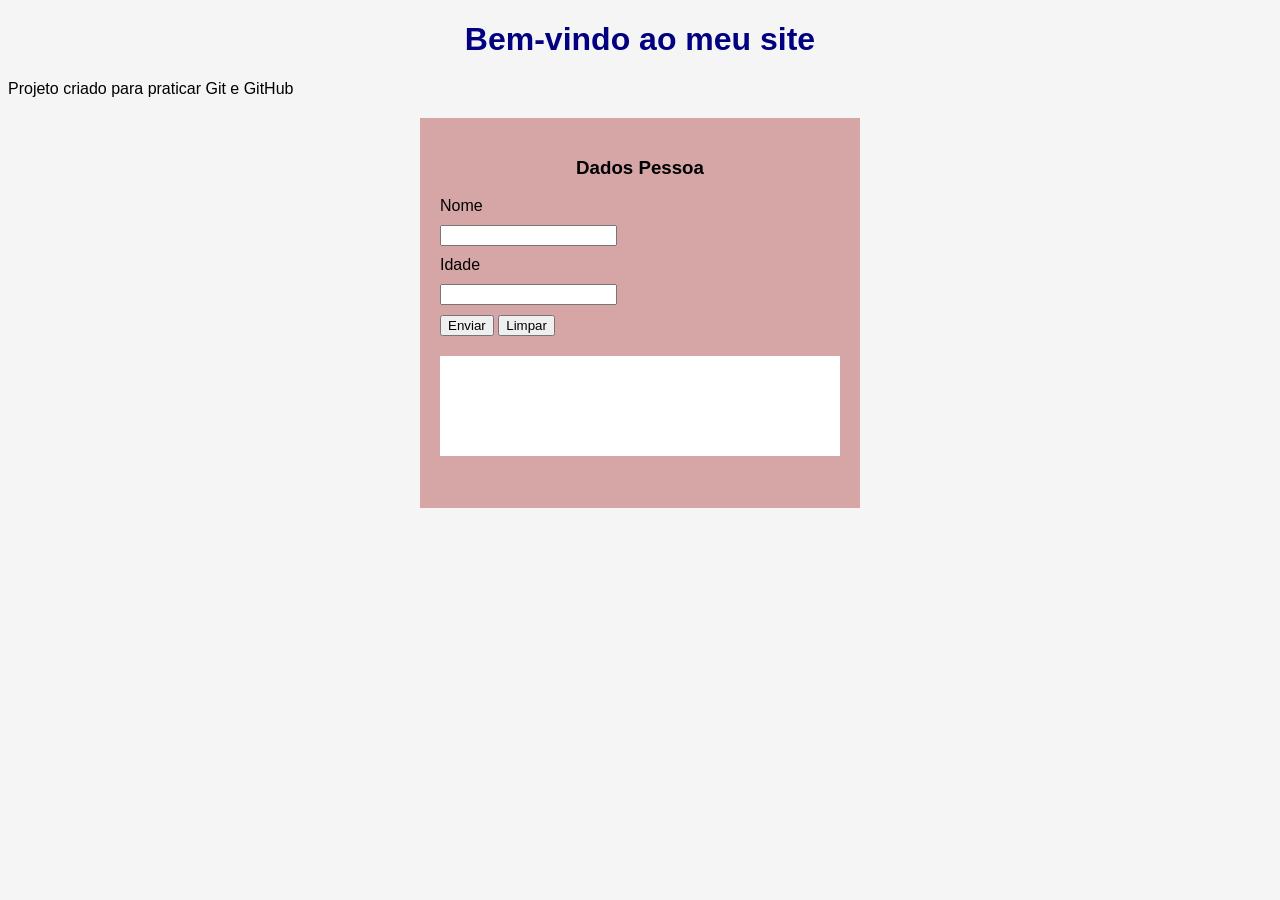
<file: index.html>
<!DOCTYPE html>
<html lang="pt-BR">
<head>
    <meta charset="UTF-8">
    <title>Meu Primeiro Site</title>
    <link rel="stylesheet" href="css/style.css">

    <script src="js/script_idade.js" defer></script>
</head>

<body>
    <h1>Bem-vindo ao meu site</h1>
    <p>Projeto criado para praticar Git e GitHub</p>

     <div id ="div-form">
        <h3>Dados Pessoa</h3>

        <form id="formulario-pessoa">
            <label for="nome">Nome</label>
            <input type="text" name="nome" id="nome">

            <label for="idade">Idade</label>
            <input type="text" name="idade" id="idade">

            <button type="submit">Enviar</button>
            <button type="reset">Limpar</button>
        </form>

        <div id="div-dados">

        </div>
        
     </div>
</body>
</html>
</file>
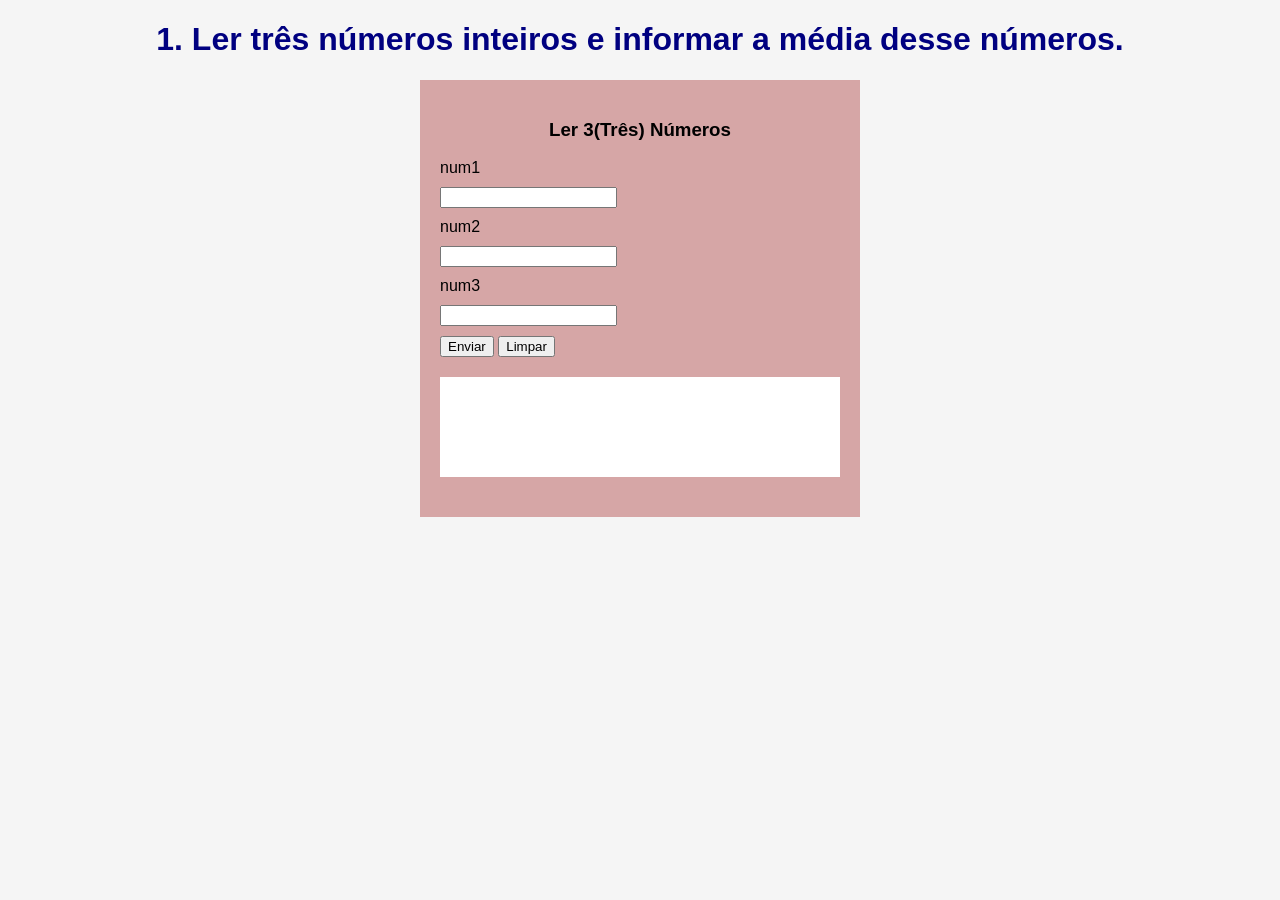
<file: pag_questão01.html>
<!DOCTYPE html>
<html lang="pt-BR">
<head>
    <meta charset="UTF-8">
    <title>Meu Primeiro Site</title>
    <link rel="stylesheet" href="css/style.css">

    <script src="js/scripts_questão01.js" defer></script>
</head>

<body>
    <h1>1. Ler três números inteiros e informar a média desse números.</h1>
    
     <div id ="div-form">
        <h3>Ler 3(Três) Números </h3>

        <form id="formulario-pessoa">
            <label for="num1">num1</label>
            <input type="text" name="num1" id="num1">

            <label for="num2">num2</label>
            <input type="text" name="num2" id="num2">

            <label for="num3">num3</label>
            <input type="text" name="num3" id="num3">

            <button type="submit">Enviar</button>
            <button type="reset">Limpar</button>
        </form>

        <div id="div-dados">

        </div>
        
     </div>
</body>
</html>
</file>
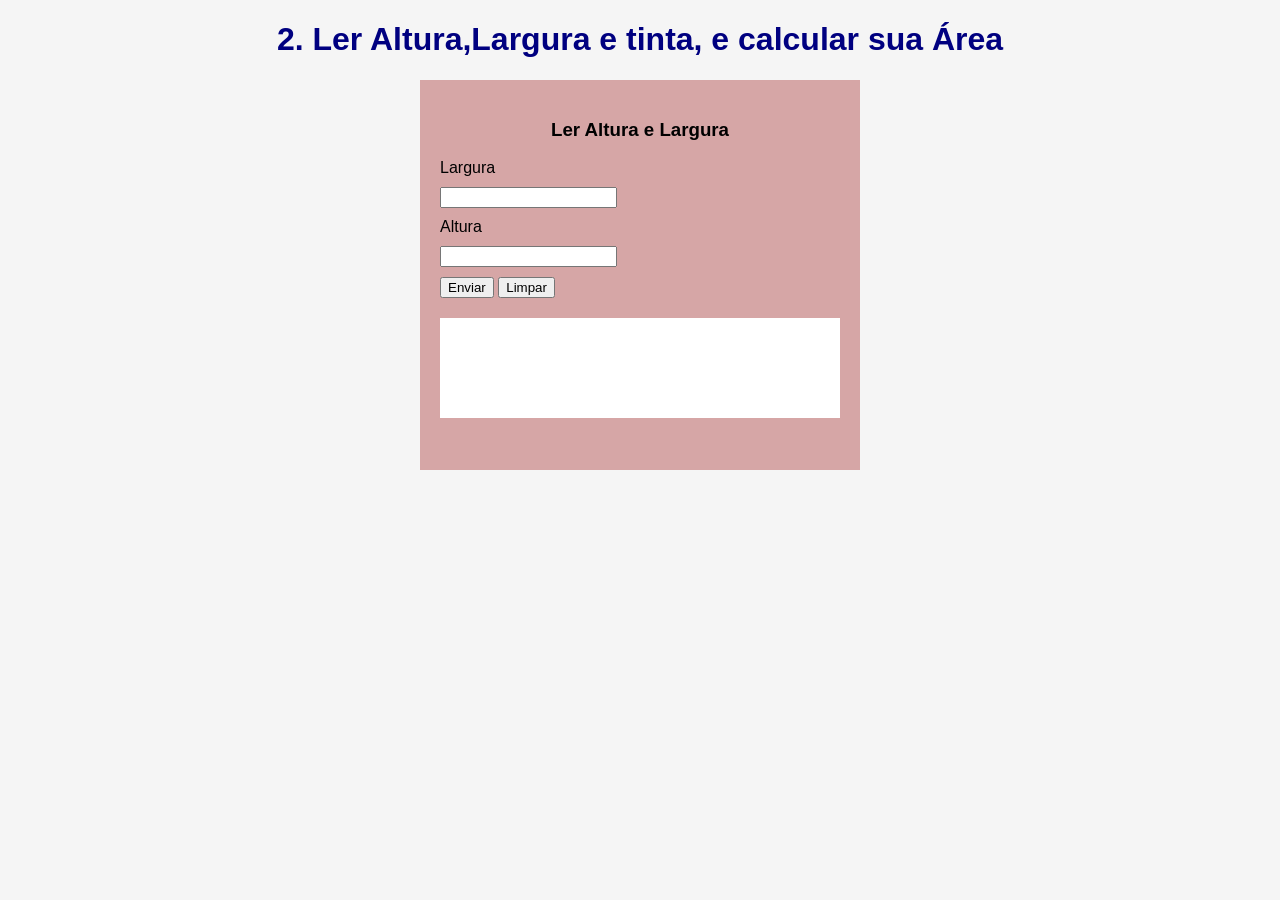
<file: pag_questão02.html>
<!DOCTYPE html>
<html lang="pt-BR">
<head>
    <meta charset="UTF-8">
    <meta name="viewport" content="width=device-width, initial-scale=1.0">
    <title>Área</title>
    <link rel="stylesheet" href="css/style.css">

    <script src="js/scripts_questão02.js" defer></script>
</head>

<body>
    <h1>2. Ler Altura,Largura e tinta, e calcular sua Área</h1>

      <div id="div-form">
         <h3>Ler Altura e Largura</h3>

         <form id="formulario">
           <label for="largura">Largura</label>
           <input type="text" name="largura" id="largura">

           <label for="altura">Altura</label>
           <input type="text" name="altura" id="altura">

           <button type="submit">Enviar</button>
           <button type="reset">Limpar</button>
         </form>

        <div id="div-dados">

        </div>

      </div>
</body>
</html>
</file>
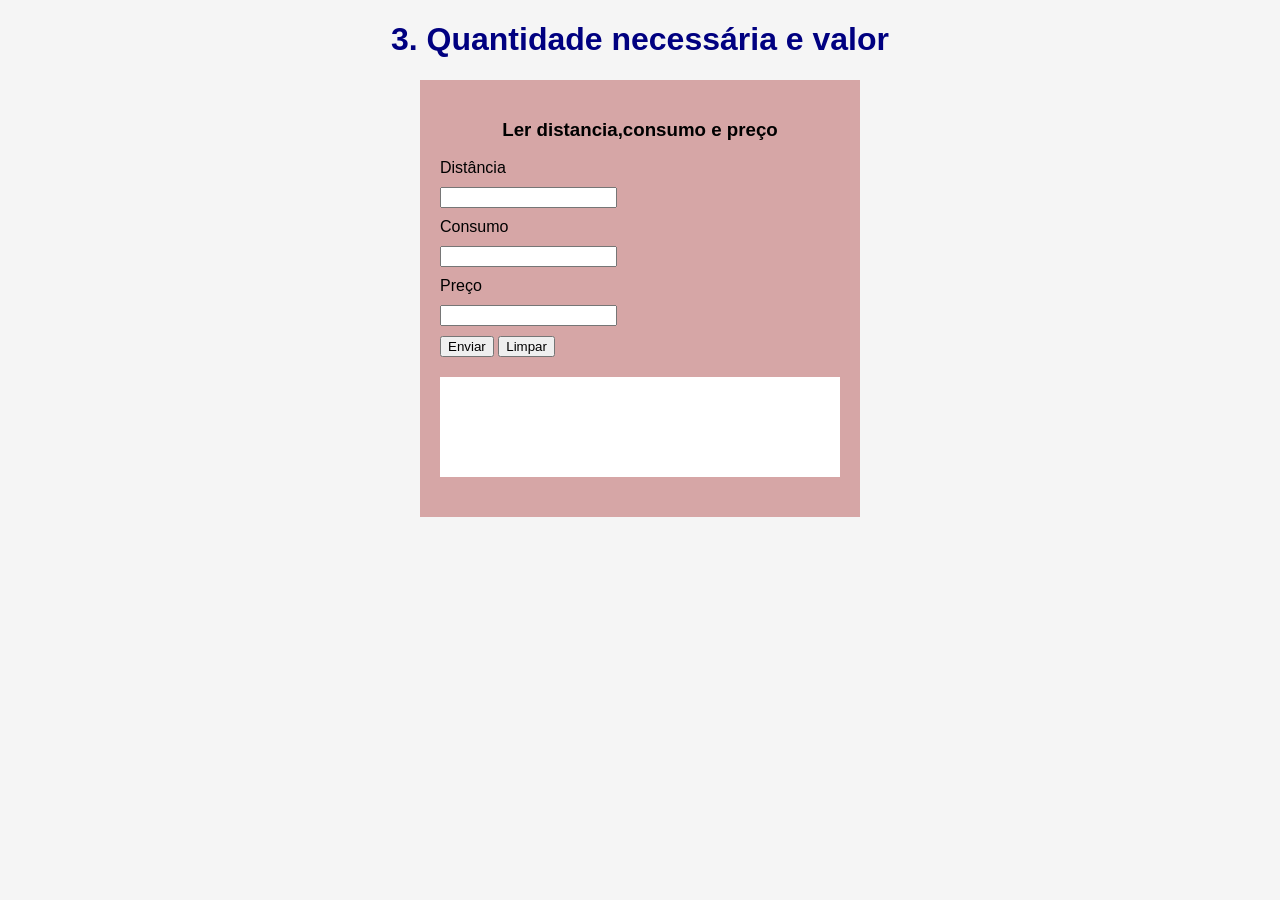
<file: pag_questão03.html>
<!DOCTYPE html>
<html lang="pt-BR">
<head>
    <meta charset="UTF-8">
    <meta name="viewport" content="width=device-width, initial-scale=1.0">
    <title>Área</title>
    <link rel="stylesheet" href="css/style.css">

    <script src="js/script_questão03.js" defer></script>
</head>

<body>
    <h1>3. Quantidade necessária e valor</h1>

      <div id="div-form">
         <h3>Ler distancia,consumo e preço</h3>

         <form id="formulario">
           <label for="distancia">Distância</label>
           <input type="text" name="distancia" id="distancia">

           <label for="consumo">Consumo</label>
           <input type="text" name="consumo" id="consumo">

           <label for="preco">Preço</label>
           <input type="text" name="preco" id="preco">

           <button type="submit">Enviar</button>
           <button type="reset">Limpar</button>
         </form>

        <div id="div-dados">

        </div>

      </div>
</body>
</html>
</file>
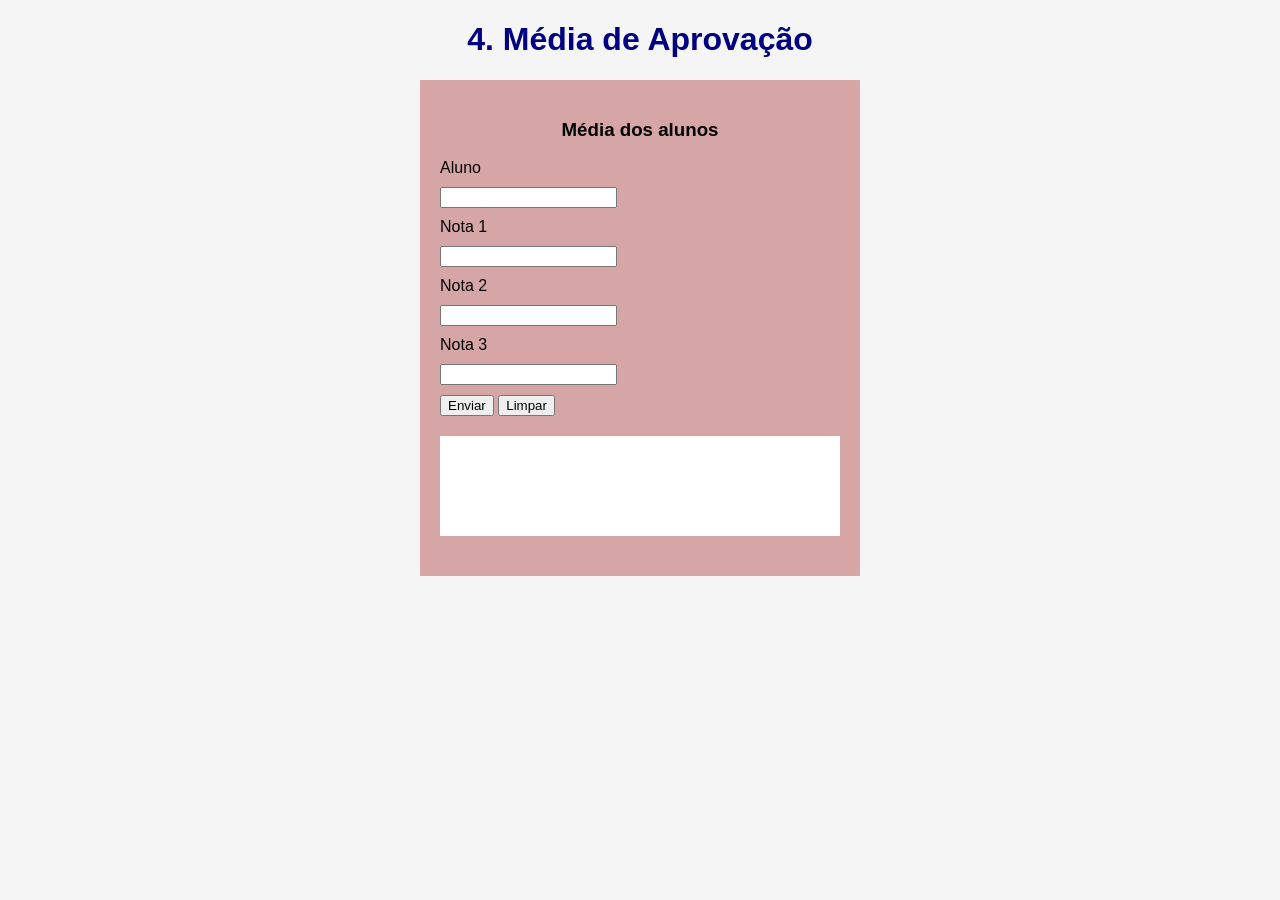
<file: pag_questão04.html>
<!DOCTYPE html>
<html lang="pt-BR">
<head>
    <meta charset="UTF-8">
    <meta name="viewport" content="width=device-width, initial-scale=1.0">
    <title>Área</title>
    <link rel="stylesheet" href="css/style.css">

    <script src="js/scripts_questão04.js" defer></script>
</head>

<body>
    <h1>4. Média de Aprovação</h1>

      <div id="div-form">
         <h3>Média dos alunos</h3>

         <form id="formulario">
            <label for="aluno">Aluno</label>
            <input type="text" name="aluno" id="aluno"> 

           <label for="nota1">Nota 1</label>
           <input type="text" name="nota1" id="nota1">

           <label for="nota2">Nota 2</label>
           <input type="text" name="nota2" id="nota2">

           <label for="nota3">Nota 3</label>
           <input type="text" name="nota3" id="nota3">

           <button type="submit">Enviar</button>
           <button type="reset">Limpar</button>
         </form>

        <div id="div-dados">

        </div>

      </div>
</body>
</html>
</file>
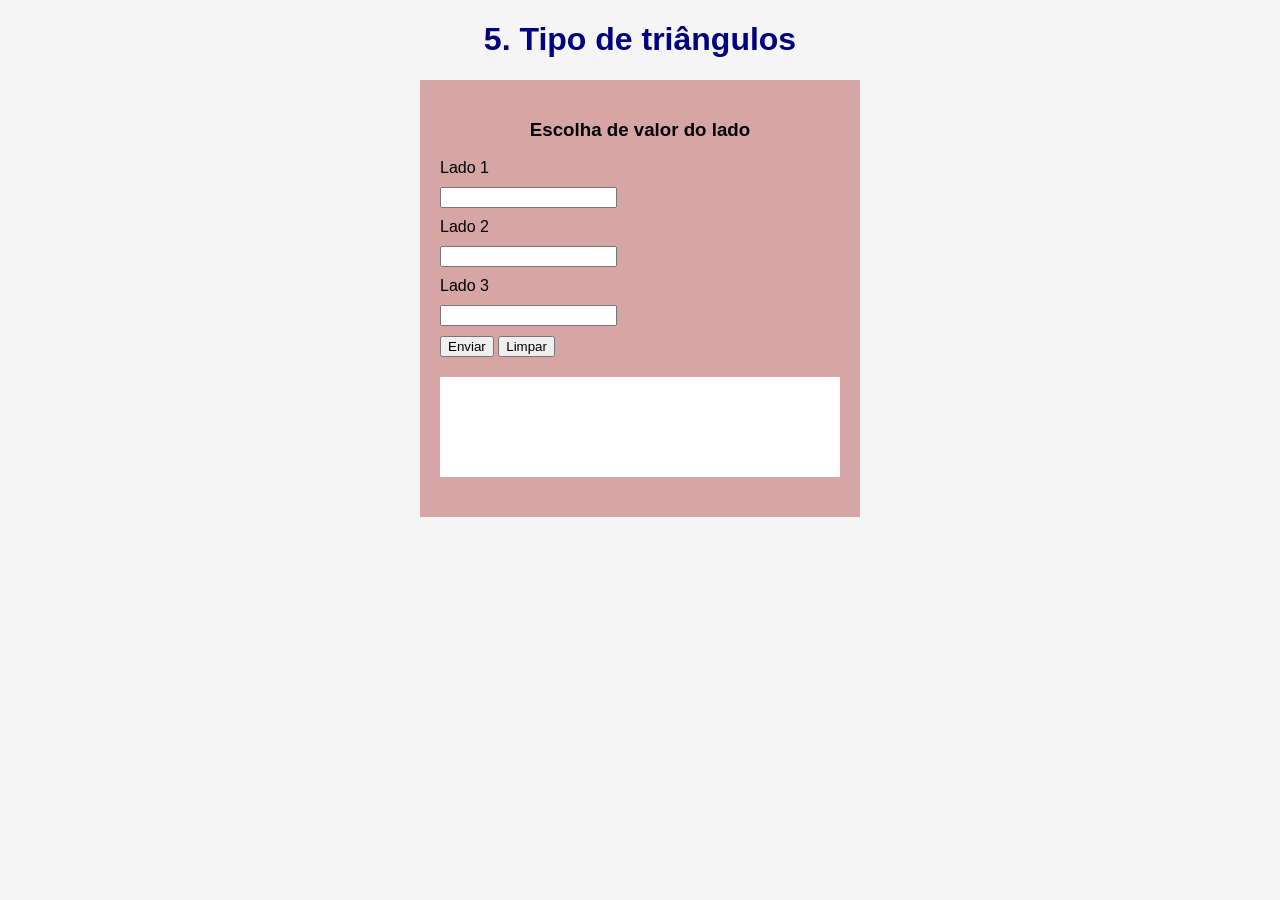
<file: pag_questão05.html>
<!DOCTYPE html>
<html lang="pt-BR">
<head>
    <meta charset="UTF-8">
    <meta name="viewport" content="width=device-width, initial-scale=1.0">
    <title>Área</title>
    <link rel="stylesheet" href="css/style.css">

    <script src="js/scripts_questão05.js" defer></script>
</head>

<body>
    <h1>5. Tipo de triângulos</h1>

      <div id="div-form">
         <h3>Escolha de valor do lado</h3>

         <form id="formulario">
           <label for="lado1">Lado 1</label>
           <input type="text" name="lado1" id="lado1">

           <label for="lado2">Lado 2</label>
           <input type="text" name="lado2" id="lado2">

           <label for="lado3">Lado 3</label>
           <input type="text" name="lado3" id="lado3">

           <button type="submit">Enviar</button>
           <button type="reset">Limpar</button>
         </form>

        <div id="div-dados">

        </div>

      </div>
</body>
</html>
</file>
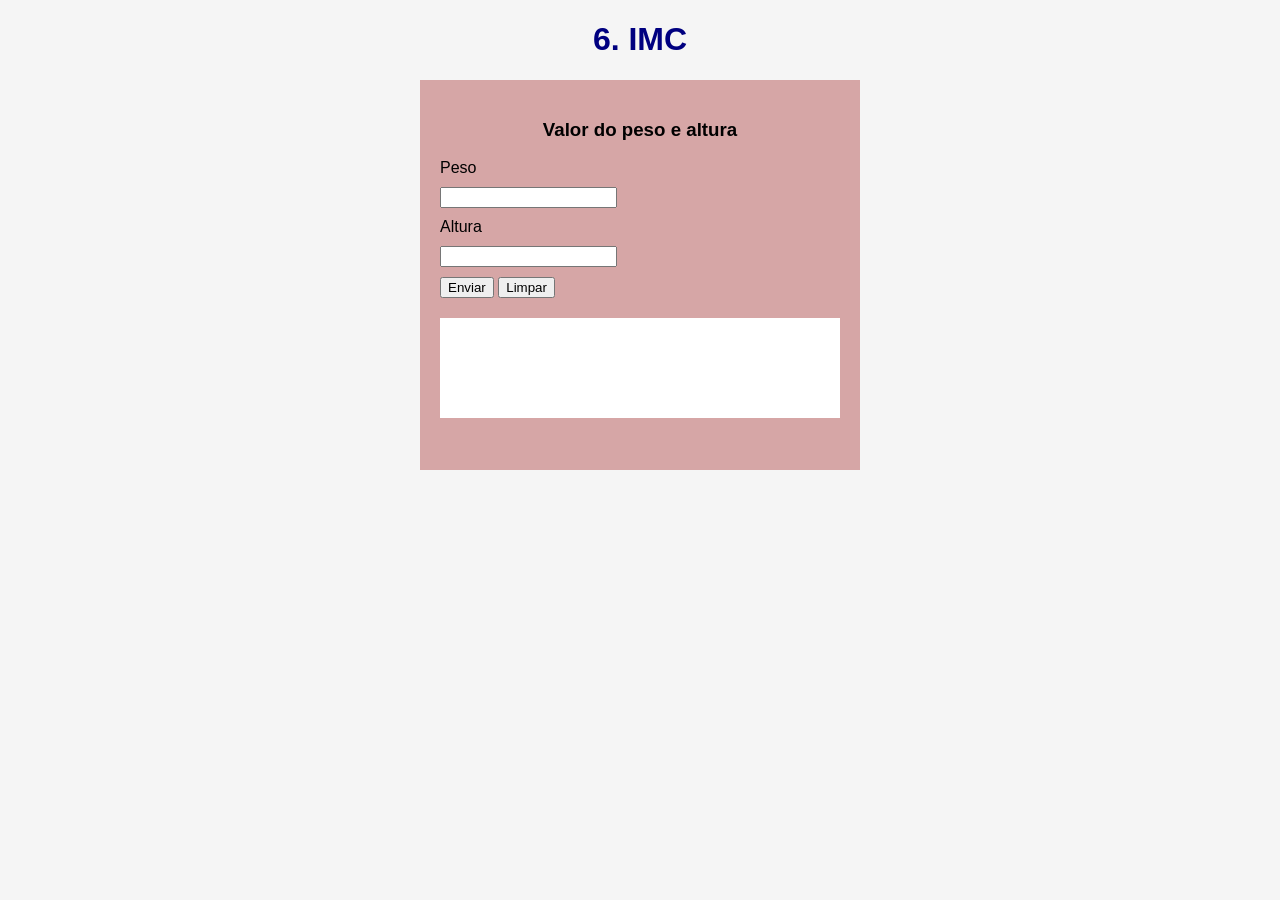
<file: pag_questão06.html>
<!DOCTYPE html>
<html lang="pt-BR">
<head>
    <meta charset="UTF-8">
    <meta name="viewport" content="width=device-width, initial-scale=1.0">
    <title>Área</title>
    <link rel="stylesheet" href="css/style.css">

    <script src="js/scripts_questão06.js" defer></script>
</head>

<body>
    <h1>6. IMC</h1>

      <div id="div-form">
         <h3>Valor do peso e altura</h3>

         <form id="formulario">
           <label for="peso">Peso</label>
           <input type="text" name="peso" id="peso">

           <label for="altura">Altura</label>
           <input type="text" name="altura" id="altura">

           <button type="submit">Enviar</button>
           <button type="reset">Limpar</button>
         </form>

        <div id="div-dados">

        </div>

      </div>
</body>
</html>
</file>
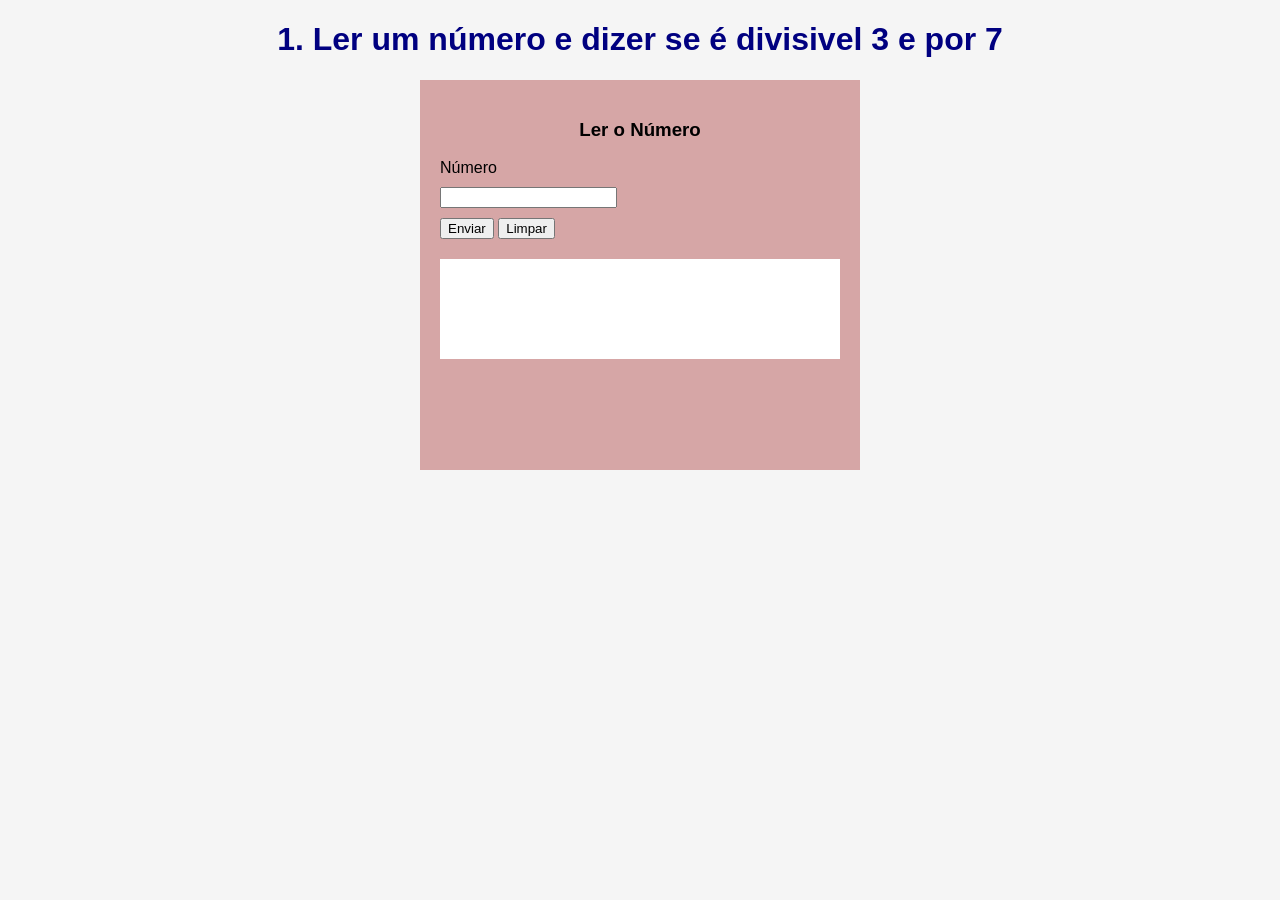
<file: pag_questãoextra01.html>
<!DOCTYPE html>
<html lang="pt-BR">
<head>
    <meta charset="UTF-8">
    <title>Meu Primeiro Site</title>
    <link rel="stylesheet" href="css/style.css">

    <script src="js/scripts_questãoextra01.js" defer></script>
</head>

<body>
    <h1>1. Ler um número e dizer se é divisivel 3 e por 7</h1>
    
     <div id ="div-form">
        <h3>Ler o Número </h3>

        <form id="formulario-pessoa">
            <label for="num">Número</label>
            <input type="text" name="num" id="num">

            <button type="submit">Enviar</button>
            <button type="reset">Limpar</button>
        </form>

        <div id="div-dados">

        </div>
        
     </div>
</body>
</html>
</file>
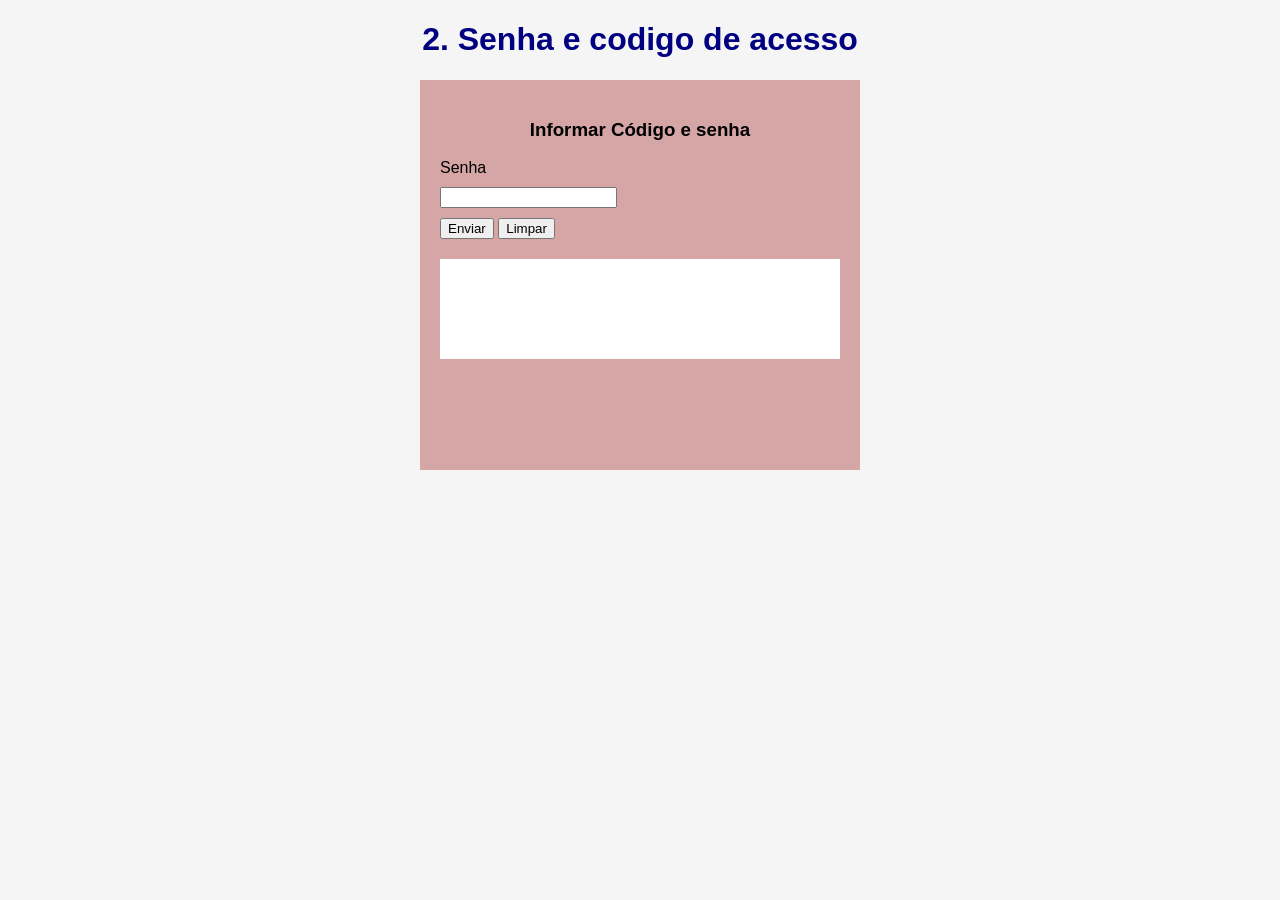
<file: pag_questãoextra02.html>
<!DOCTYPE html>
<html lang="pt-BR">
<head>
    <meta charset="UTF-8">
    <title>Meu Primeiro Site</title>
    <link rel="stylesheet" href="css/style.css">

    <script src="js/scripts_questãoextra02.js" defer></script>
</head>

<body>
    <h1>2. Senha e codigo de acesso</h1>
    
     <div id ="div-form">
        <h3>Informar Código e senha </h3>

        <form id="formulario-pessoa">
            <label for="senha">Senha</label>
            <input type="text" name="senha" id="senha">

            <button type="submit">Enviar</button>
            <button type="reset">Limpar</button>
        </form>

        <div id="div-dados">

        </div>
        
     </div>
</body>
</html>
</file>
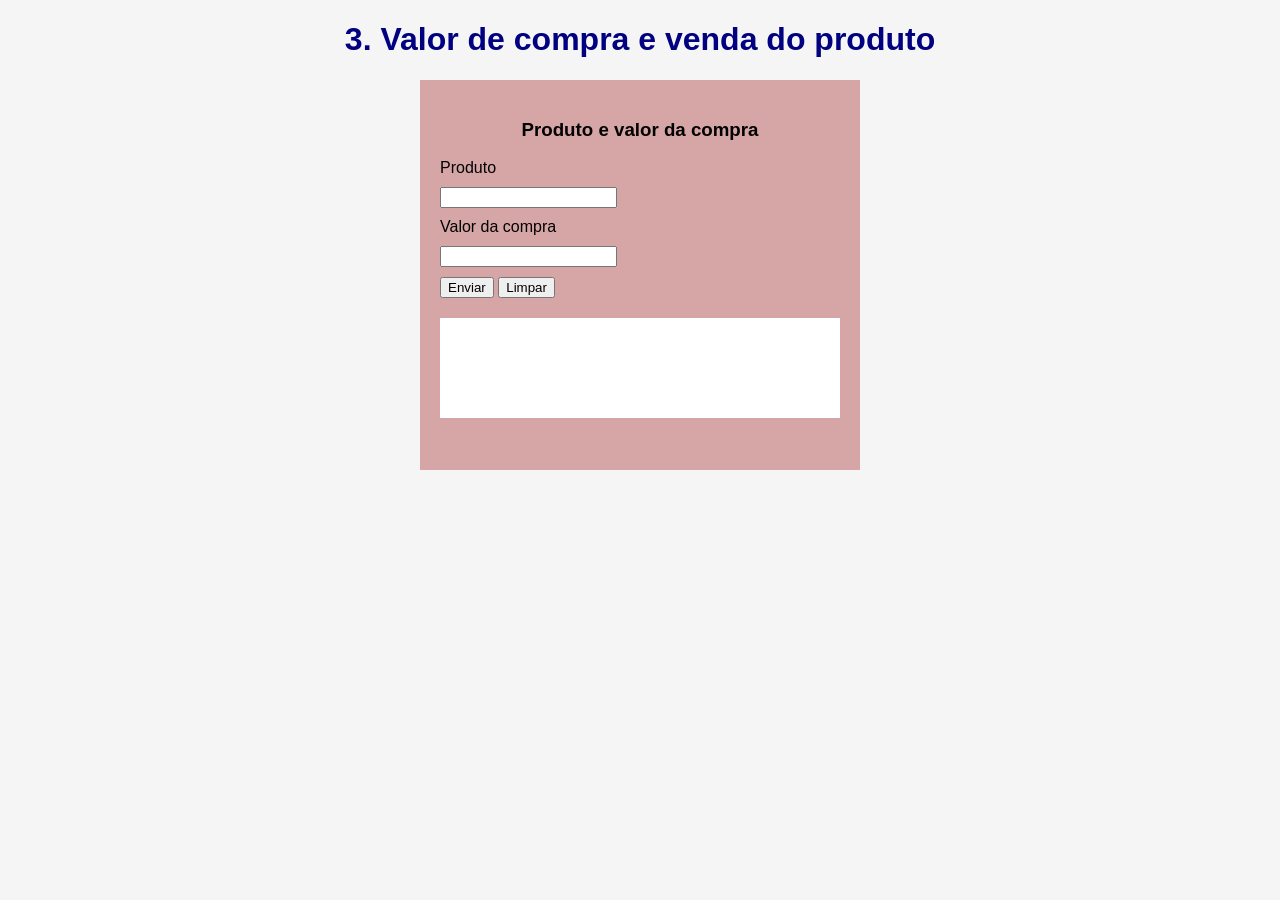
<file: pag_questãoextra03.html>
<!DOCTYPE html>
<html lang="pt-BR">
<head>
    <meta charset="UTF-8">
    <meta name="viewport" content="width=device-width, initial-scale=1.0">
    <title>Área</title>
    <link rel="stylesheet" href="css/style.css">

    <script src="js/scripts_questãoextra03.js" defer></script>
</head>

<body>
    <h1>3. Valor de compra e venda do produto</h1>

      <div id="div-form">
         <h3>Produto e valor da compra</h3>

         <form id="formulario">
           <label for="produto">Produto</label>
           <input type="text" name="produto" id="produto">

           <label for="valor">Valor da compra</label>
           <input type="text" name="valor" id="valor">

           <button type="submit">Enviar</button>
           <button type="reset">Limpar</button>
         </form>

        <div id="div-dados">

        </div>

      </div>
</body>
</html>
</file>
<file: css/style.css>
body{
    font-family: Arial, sans-serif;
    background-color: #f5f5f5;
}

h1{
    color: navy;
}

h2{
    color: green;
}

h1,h3{
    text-align: center;
}

label, input{
    display: block;
    margin: 10px 0px;
}

#div-form{
    background-color: #990d0d57;
    width: 400px;
    min-height: 350px;
    margin: 20px auto;
    padding: 20px;
}

#div-dados{
    background-color: #ffffff;
    width: 100%;
    height: 100px;
    margin: 20px 0px;
    display: flex;
    align-items: center;
    justify-content: center;
}
</file>
